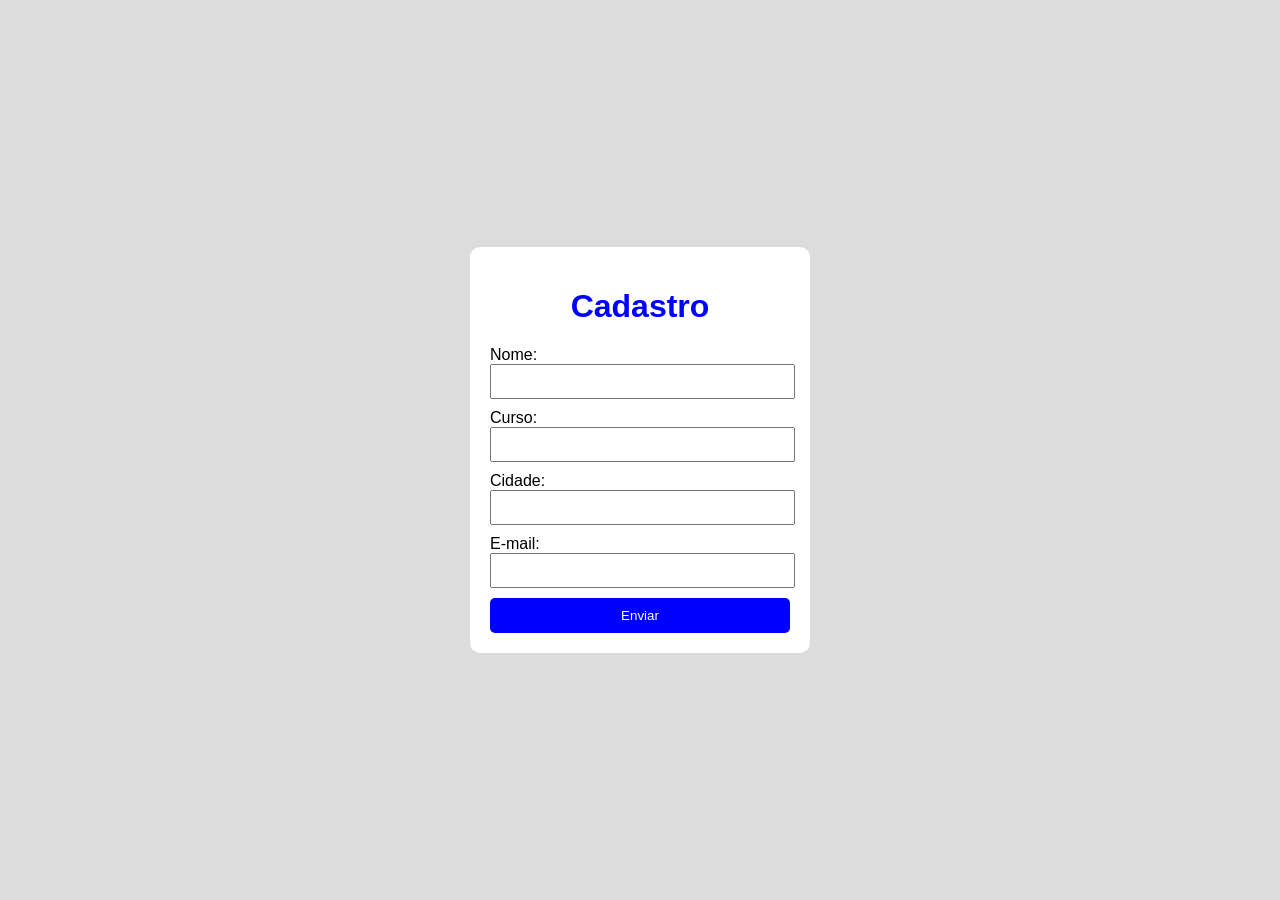
<file: Contra Turno 20.05/templates/formulario.html>
<!DOCTYPE html>
<html lang="pt-br">
<head>
<meta charset="UTF-8">
<title>Meu Cadastro</title>

<style>

body{
background-color: #dcdcdc;
font-family: Arial;
display: flex;
justify-content: center;
align-items: center;
height: 100vh;
margin: 0;
}

.caixa{
background-color: white;
width: 300px;
padding: 20px;
border-radius: 10px;
}

h1{
text-align: center;
color: blue;
}

input{
width: 95%;
padding: 8px;
margin-bottom: 10px;
}

button{
width: 100%;
padding: 10px;
background-color: blue;
color: white;
border: none;
border-radius: 5px;
}

button:hover{
background-color: darkblue;
}

</style>

</head>

<body>

<div class="caixa">

<h1>Cadastro</h1>

<form action="/resultado" method="GET">

Nome:
<input type="text" name="nome">

Curso:
<input type="text" name="curso">

Cidade:
<input type="text" name="cidade">

E-mail:
<input type="email" name="email">

<button type="submit">Enviar</button>

</form>

</div>

</body>
</html>
</file>
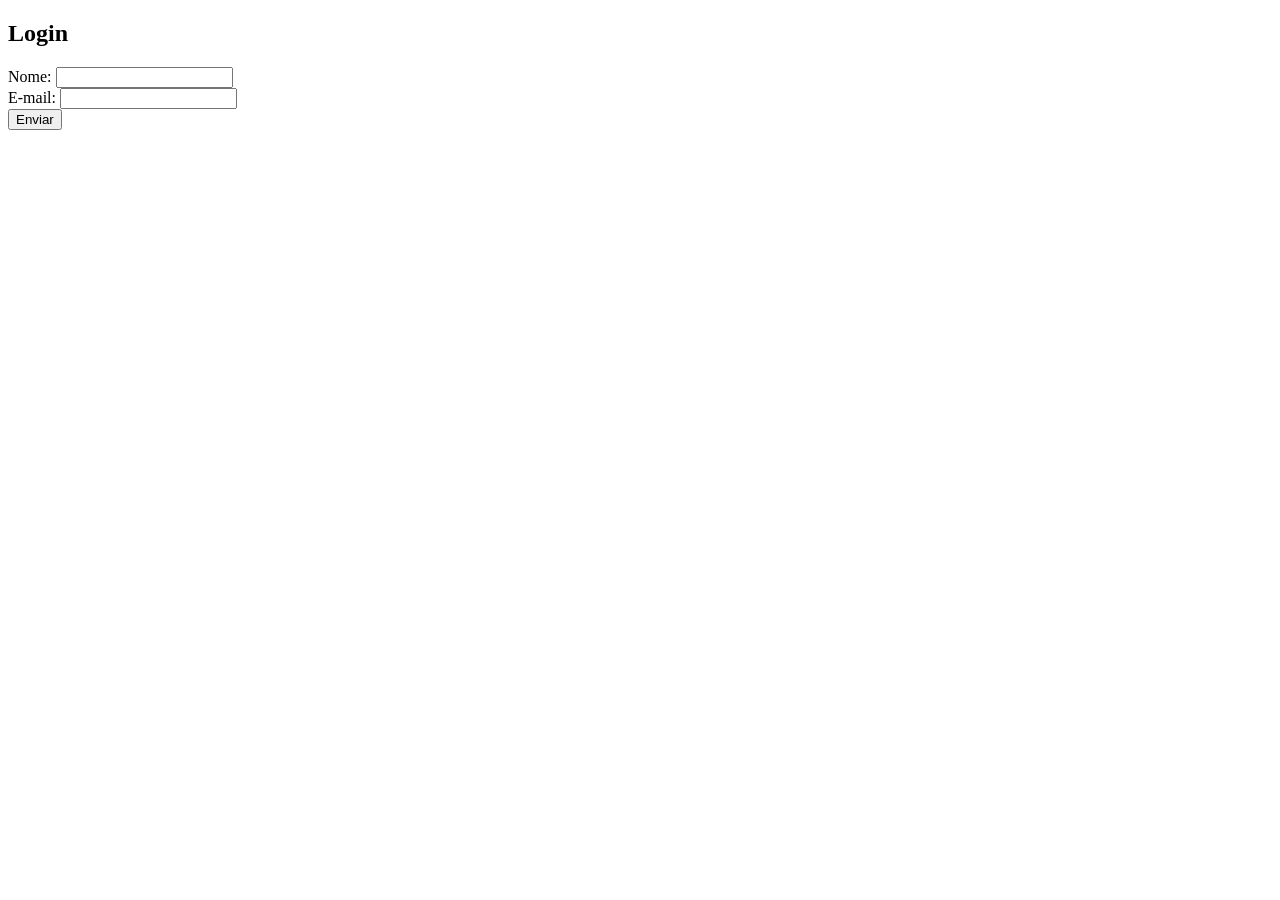
<file: UC 31 Back End/templates/login.html>
<!DOCTYPE html>
<html lang="en">
<head>
    <meta charset="UTF-8">
    <meta name="viewport" content="width=device-width, initial-scale=1.0">
    <title>Document</title>
</head>
<body>
    <h2>Login</h2>

        <form action="{{url_for('recebedados')}}" method="post">
            <label>Nome: </label>
            <input type="texto" name="nome"><br />
            <label>E-mail: </label>
            <input type="text" name="email"><br />
            <button type="submit">Enviar</button>
        </form>

 </body>

</html>
</file>
